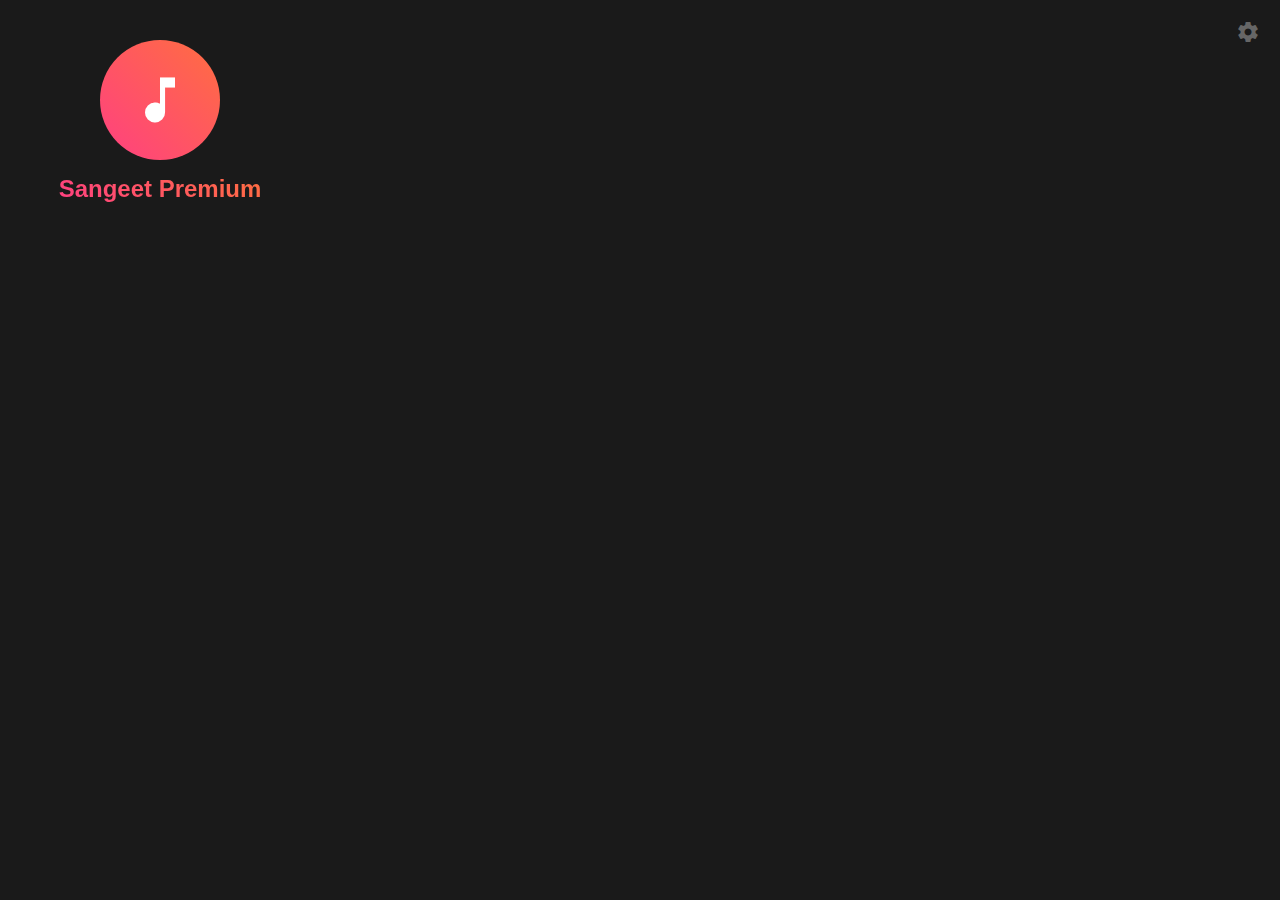
<file: extension/popup.html>
<!DOCTYPE html>
<html>
<head>
  <link href="https://fonts.googleapis.com/icon?family=Material+Icons" rel="stylesheet">
  <style>
    body {
      width: 320px;
      padding: 0;
      margin: 0;
      font-family: 'Segoe UI', Arial, sans-serif;
      background: #1a1a1a;
      color: white;
    }
    
    .container {
      padding: 20px;
      text-align: center;
    }
    
    .logo-container {
      display: flex;
      flex-direction: column;
      align-items: center;
      margin: 20px 0 30px;
    }
    
    .logo-circle {
      width: 120px;
      height: 120px;
      background: linear-gradient(45deg, #ff4081, #ff6e40);
      border-radius: 50%;
      display: flex;
      align-items: center;
      justify-content: center;
      margin-bottom: 15px;
      animation: pulse 2s infinite;
    }
    
    @keyframes pulse {
      0% { transform: scale(1); }
      50% { transform: scale(1.05); }
      100% { transform: scale(1); }
    }
    
    .logo-circle .material-icons {
      font-size: 60px;
      color: white;
    }
    
    .title {
      font-size: 24px;
      font-weight: bold;
      margin: 0;
      background: linear-gradient(45deg, #ff4081, #ff6e40);
      -webkit-background-clip: text;
      -webkit-text-fill-color: transparent;
    }
    
    .video-info-container {
      background: #252525;
      border-radius: 8px;
      padding: 15px;
      margin: 15px 0;
      text-align: left;
      opacity: 0;
      transform: translateY(10px);
      transition: all 0.3s ease;
      display: none;
    }
    
    .video-info-container.active {
      opacity: 1;
      transform: translateY(0);
      display: block;
    }
    
    .video-title {
      font-size: 14px;
      font-weight: 600;
      color: #fff;
      margin-bottom: 8px;
      line-height: 1.4;
      display: -webkit-box;
      -webkit-line-clamp: 2;
      -webkit-box-orient: vertical;
      overflow: hidden;
    }
    
    .channel-name {
      font-size: 13px;
      color: #888;
      display: flex;
      align-items: center;
      gap: 5px;
    }
    
    .channel-name .material-icons {
      font-size: 16px;
    }
    
    .settings-icon {
      color: #666;
      cursor: pointer;
      transition: color 0.3s;
      position: absolute;
      top: 20px;
      right: 20px;
    }
    
    .settings-icon:hover {
      color: #ff4081;
    }
    
    .settings-panel {
      display: none;
      background: #252525;
      padding: 15px;
      border-radius: 8px;
      margin-top: 15px;
    }
    
    .settings-panel.visible {
      display: block;
    }
    
    .setting-group {
      margin-bottom: 15px;
    }
    
    label {
      display: block;
      margin-bottom: 8px;
      color: #bbb;
      font-size: 14px;
    }
    
    input[type="text"] {
      width: 100%;
      padding: 10px;
      background: #333;
      border: 1px solid #444;
      border-radius: 6px;
      color: white;
      font-size: 14px;
      box-sizing: border-box;
    }
    
    input[type="text"]:focus {
      outline: none;
      border-color: #ff4081;
    }
    
    .button {
      background: linear-gradient(45deg, #ff4081, #ff6e40);
      color: white;
      border: none;
      padding: 12px 20px;
      border-radius: 6px;
      cursor: pointer;
      width: 100%;
      font-weight: 600;
      font-size: 14px;
      display: flex;
      align-items: center;
      justify-content: center;
      gap: 8px;
      transition: all 0.3s;
      opacity: 0;
      pointer-events: none;
      margin-bottom: 10px;
    }
    
    .button:last-child {
      margin-bottom: 0;
    }
    
    .button.active {
      opacity: 1;
      pointer-events: auto;
      animation: slideUp 0.3s forwards;
    }
    
    #downloadButton.active {
      animation-delay: 0.1s;
    }
    
    .button:hover {
      transform: translateY(-2px);
      box-shadow: 0 4px 12px rgba(255, 64, 129, 0.3);
    }
    
    .button .material-icons {
      font-size: 20px;
    }
    
    .button .material-icons + .material-icons {
      font-size: 16px;
      margin-left: -4px;
    }
    
    .status {
      text-align: center;
      color: #666;
      margin-top: 15px;
      font-size: 13px;
      min-height: 20px;
    }
    
    .no-video-message {
      color: #666;
      font-size: 14px;
      margin-top: 20px;
      display: none;
    }
    
    .no-video-message.visible {
      display: block;
      animation: fadeIn 0.3s forwards;
    }
    
    @keyframes fadeIn {
      from { opacity: 0; }
      to { opacity: 1; }
    }
    
    @keyframes slideUp {
      from { transform: translateY(10px); opacity: 0; }
      to { transform: translateY(0); opacity: 1; }
    }
  </style>
</head>
<body>
  <div class="container">
    <span class="material-icons settings-icon" id="settingsToggle">settings</span>
    
    <div class="logo-container">
      <div class="logo-circle">
        <span class="material-icons">music_note</span>
      </div>
      <h1 class="title">Sangeet Premium</h1>
    </div>

    <div class="video-info-container" id="videoInfo">
      <div class="video-title" id="videoTitle"></div>
      <div class="channel-name">
        <span class="material-icons">account_circle</span>
        <span id="channelName"></span>
      </div>
    </div>
    
    <button class="button" id="playButton">
      <span class="material-icons">headphones</span>
      <span class="material-icons">play_arrow</span>
      Play in Sangeet
    </button>

    <button class="button" id="downloadButton">
      <span class="material-icons">download</span>
      Download Song
    </button>

    <div class="no-video-message" id="noVideoMessage">
      Open a YouTube video to play in Sangeet Premium
    </div>

    <div class="settings-panel" id="settingsPanel">
      <div class="setting-group">
        <label for="hostUrl">Sangeet Host URL:</label>
        <input type="text" id="hostUrl" placeholder="http://127.0.0.1:7800">
      </div>
      <button class="button active" id="saveSettings">
        <span class="material-icons">save</span>
        Save Settings
      </button>
    </div>
    
    <div class="status" id="status"></div>
  </div>
  <script src="popup.js"></script>
</body>
</html>
</file>
